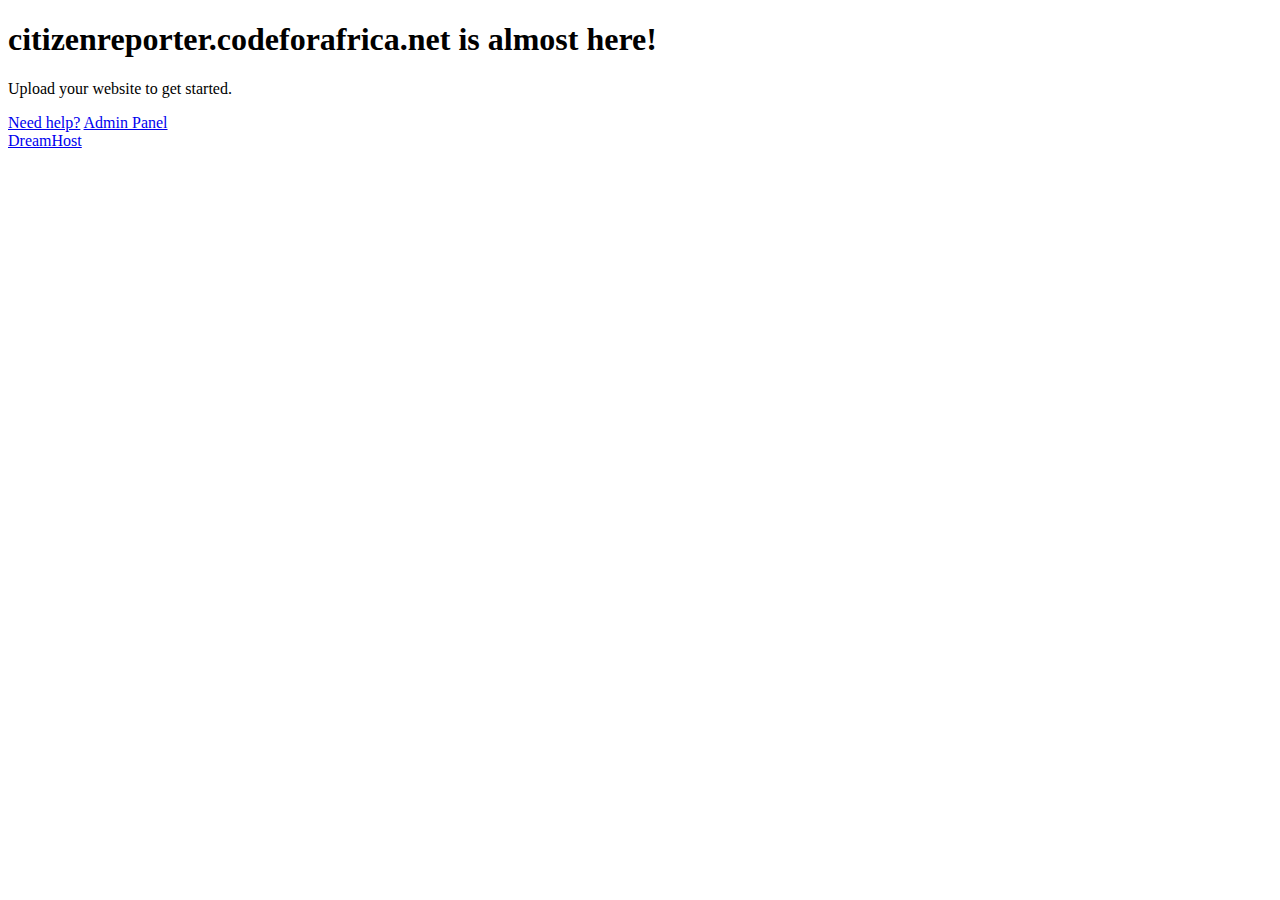
<file: quickstart.html>
<!doctype html>
<html>
<head>
	<title>citizenreporter.codeforafrica.net is almost here!</title>
	<meta name="description" content="The owner of this domain has not yet uploaded their website." />
	<link rel="stylesheet" href="//securendn.a.ssl.fastly.net/newpanel/css/singlepage.css" />
</head>

<body>
	<div class="page page-comingsoon">
		<h1>citizenreporter.codeforafrica.net is almost here!</h1>

		<p>Upload your website to get started.</p>

		<div class="button-row">
			<a href="http://wiki.dreamhost.com/Uploading_your_site" class="btn-simple">Need help?</a>
			<a href="https://panel.dreamhost.com" class="btn-simple">Admin Panel</a>
		</div>

		<a href="http://dreamhost.com" class="logo">DreamHost</a>
	</div>
</body>
</html>
</file>
